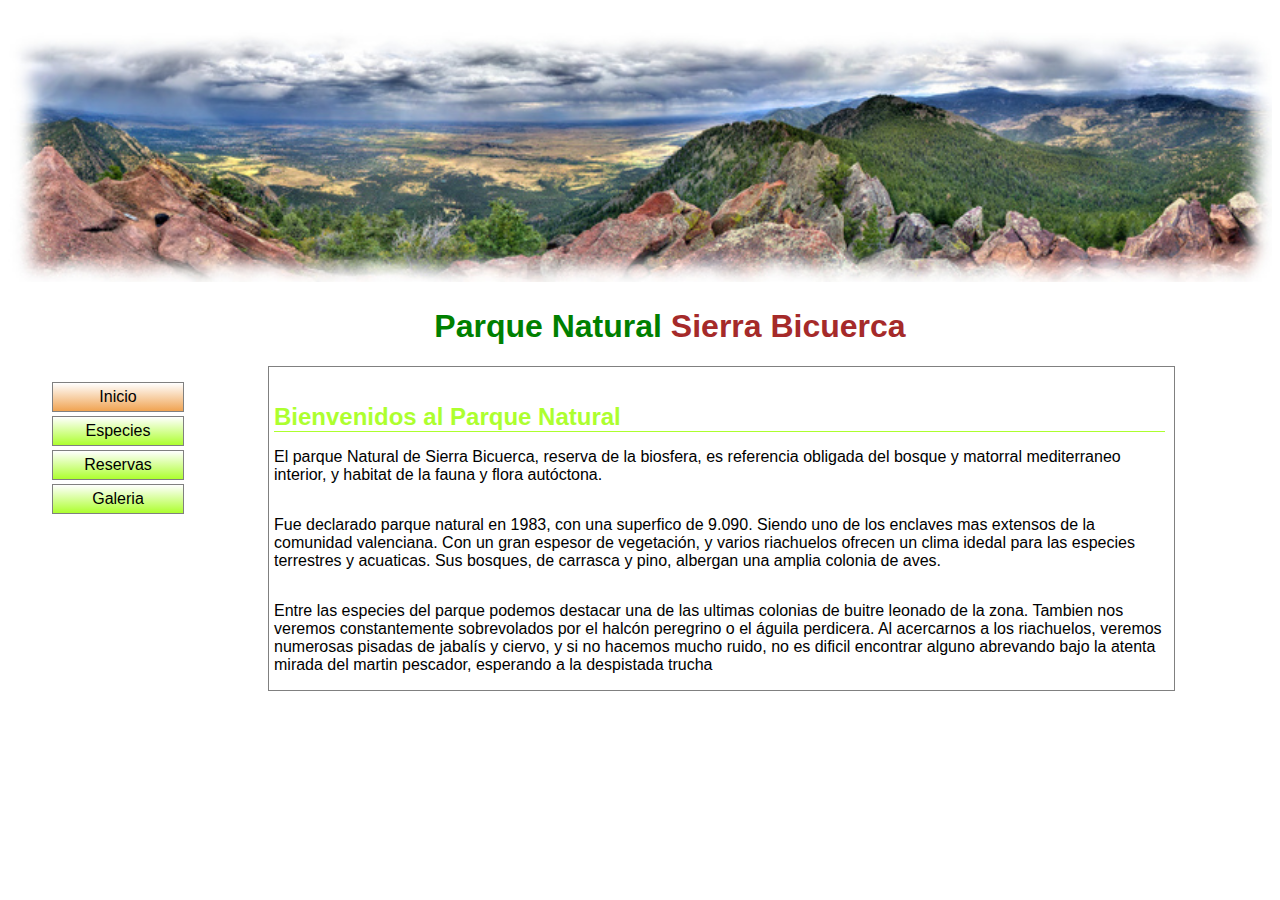
<file: parquenatural/index.html>
<!DOCTYPE html>
<html lang="en">

<head>
    <meta charset="UTF-8">
    <meta http-equiv="X-UA-Compatible" content="IE=edge">
    <meta name="viewport" content="width=device-width, initial-scale=1.0">
    <title>Document</title>
    <link rel="stylesheet" href="./css/estilo.css">
</head>

<body>
    <img src="./imagenes/panoramica.jpg" alt="paleártica">
    <h1><span>Parque Natural</span> Sierra Bicuerca</h1>
    <div id="container">
        <div id="menu">
            <ul>
                <li id="current"><a href="./index.html" class="btn">Inicio</a></li>
                <li><a href="./especies.html" class="btn">Especies</a></li>
                <li><a href="" class="btn">Reservas</a></li>
                <li><a href="" class="btn">Galeria</a></li>
            </ul>
        </div>

        <div id="content">
            <h2>Bienvenidos al Parque Natural</h2>
            <div id="underline"></div>
            <p>
                El parque Natural de Sierra Bicuerca, reserva de la biosfera, es referencia obligada del bosque y
                matorral mediterraneo interior, y habitat de la fauna y flora autóctona.
            </p>
            <p>
                Fue declarado parque natural en 1983, con una superfico de 9.090. Siendo uno de los enclaves mas
                extensos de la comunidad valenciana. Con un gran espesor de vegetación, y varios riachuelos ofrecen un
                clima idedal para las especies terrestres y acuaticas. Sus bosques, de carrasca y pino, albergan una
                amplia colonia de aves.
            </p>

            <p>
                Entre las especies del parque podemos destacar una de las ultimas colonias de buitre leonado de la zona.
                Tambien nos veremos constantemente sobrevolados por el halcón peregrino o el águila perdicera. Al
                acercarnos a los riachuelos, veremos numerosas pisadas de jabalís y ciervo, y si no hacemos mucho ruido,
                no es dificil encontrar alguno abrevando bajo la atenta mirada del martin pescador, esperando a la
                despistada trucha
            </p>
        </div>
    </div>
</body>

</html>
</file>
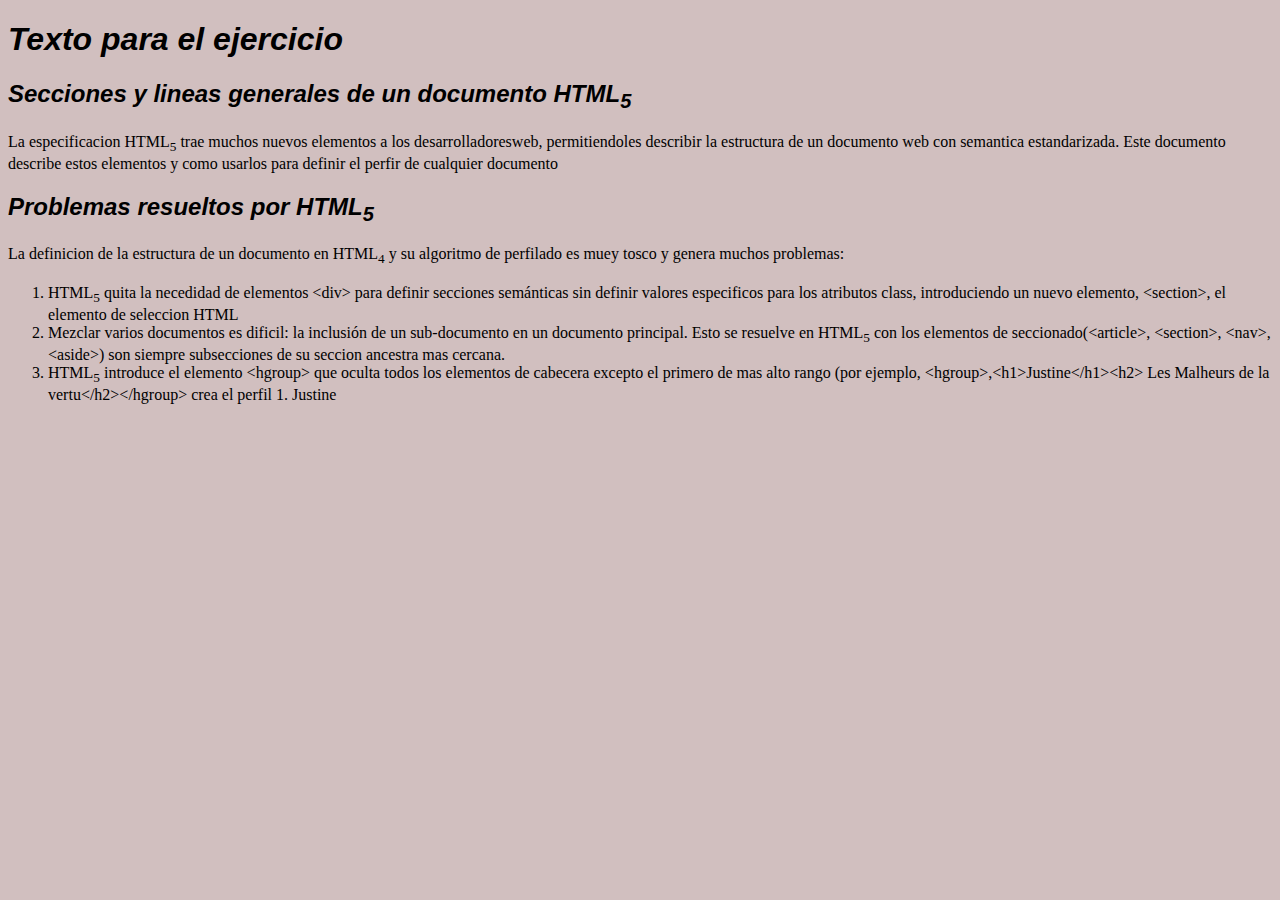
<file: PR01/index.html>
<!DOCTYPE html>
<html lang="en">
<head>
    <meta charset="UTF-8">
    <meta http-equiv="X-UA-Compatible" content="IE=edge">
    <meta name="viewport" content="width=device-width, initial-scale=1.0">
    <title>Document</title>
    <link rel="stylesheet" href="./css/style.css">
</head>
<body>
    <h1>Texto para el ejercicio</h1>

    <h2>Secciones y lineas generales de un documento HTML<sub>5</sub></h2>
    <p>La especificacion HTML<sub>5</sub> trae muchos nuevos elementos a los desarrolladoresweb, permitiendoles describir la estructura de un documento web con semantica estandarizada. Este documento describe estos elementos y como usarlos para definir el perfir de cualquier documento</p>

    <h2>Problemas resueltos por HTML<sub>5</sub></h2>
    <p>La definicion de la estructura  de un documento en HTML<sub>4</sub> y su algoritmo de perfilado es muey tosco y genera muchos problemas:</p>
    <ol>
        <li>HTML<sub>5</sub> quita la necedidad de elementos &lt;div&gt; para definir secciones semánticas sin definir valores especificos para los atributos class, introduciendo un nuevo elemento, &lt;section&gt;, el elemento de seleccion HTML</li>
        
        <li>Mezclar varios documentos es dificil: la inclusión de un sub-documento en un documento principal. Esto se resuelve en HTML<sub>5</sub> con los elementos de seccionado(&lt;article&gt;, &lt;section&gt;, &lt;nav&gt;,  &lt;aside&gt;) son siempre subsecciones de su seccion ancestra mas cercana.</li>
        
        <li>HTML<sub>5</sub> introduce el elemento &lt;hgroup&gt; que oculta todos los elementos de cabecera excepto el primero de mas alto rango (por ejemplo, &lt;hgroup&gt;,&lt;h1&gt;Justine&lt;/h1&gt;&lt;h2&gt; Les Malheurs de la vertu&lt;/h2&gt;&lt;/hgroup&gt; crea el perfil 1. Justine</li>
        
    </ol>
    

</body>
</html>
</file>
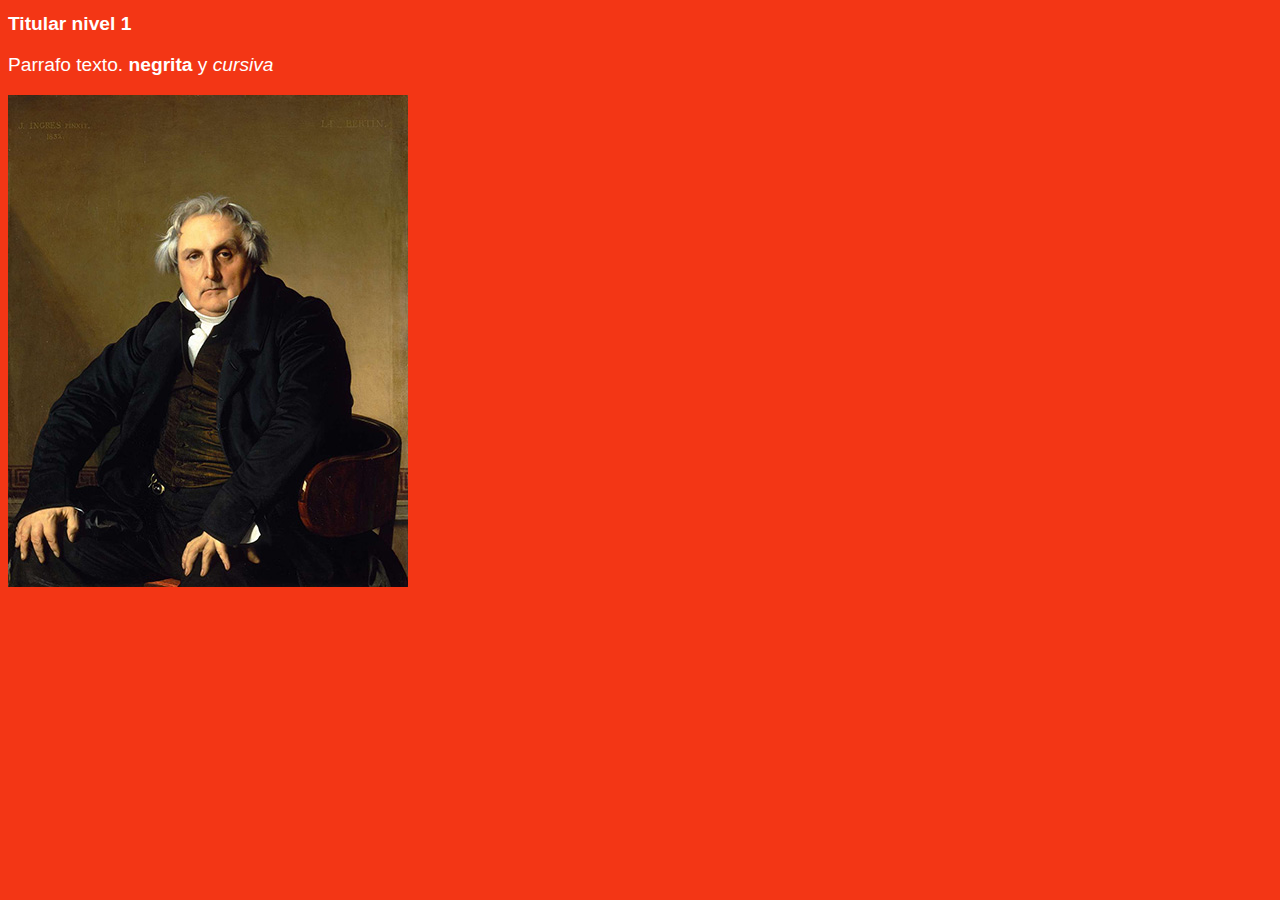
<file: PR02/index.html>
<!DOCTYPE html>
<html lang="en">
<head>
    <meta charset="UTF-8">
    <title>Parrafor con imagenes</title>
    <link rel="stylesheet" href="./css/style.css">
</head>

<body>
    <h1>Titular nivel 1</h1>
    <p>Parrafo texto. <strong>negrita</strong> y <em>cursiva</em></p>
    <img src="ingress.jpg" width="400" height="492" alt="Louis-François Berlin-Ingress"/>
</body>
</html>
</file>
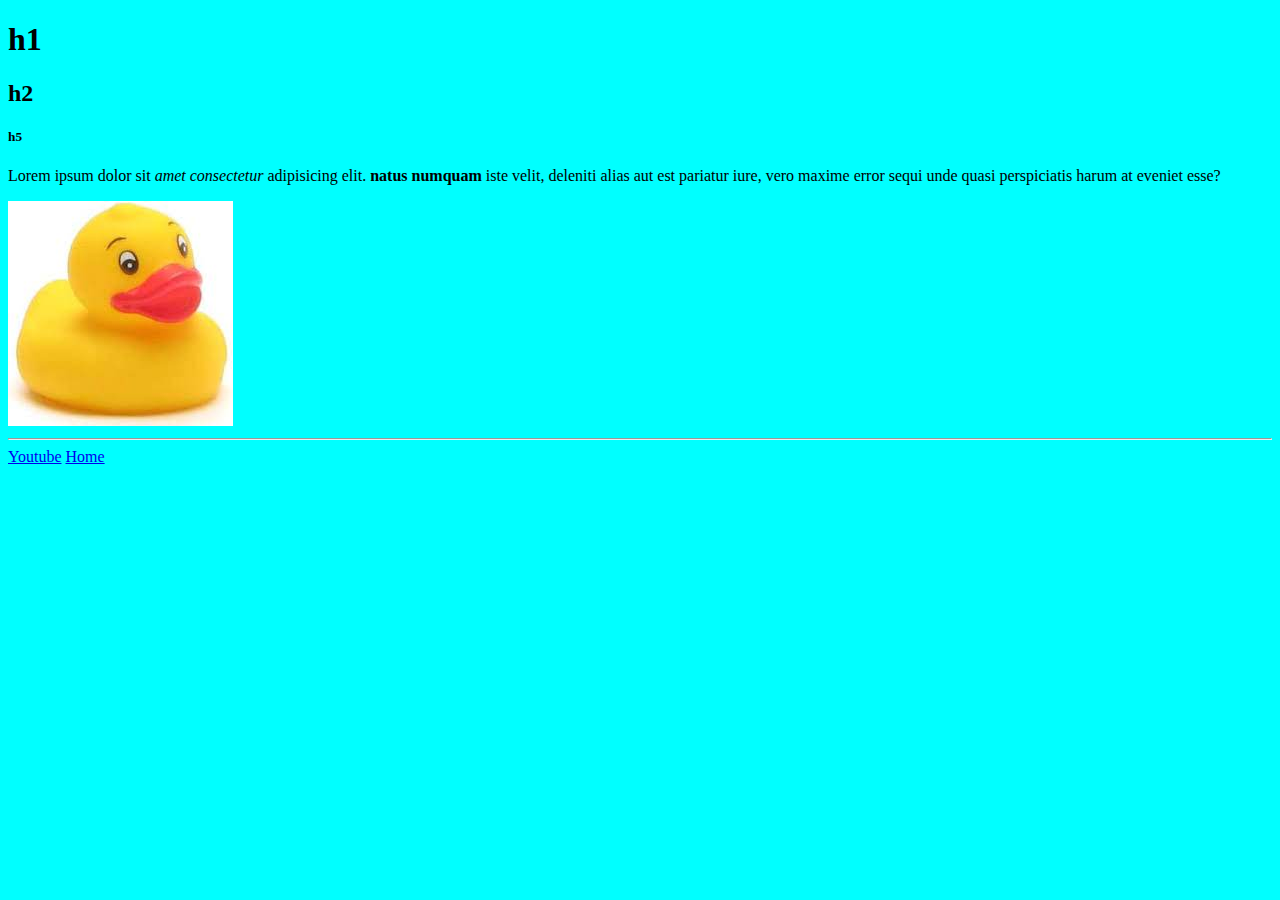
<file: Prueba/index.html>
<!DOCTYPE html>
<html lang="es">

<head>
    <meta charset="UTF-8">
    <meta http-equiv="X-UA-Compatible" content="IE=edge">
    <meta name="viewport" content="width=device-width, initial-scale=1.0">
    <title>Document</title>
    <link rel="stylesheet" href="./css/style.css">
</head>

<body>
    <h1>h1</h1>
    <h2>h2</h2>
    <h5>h5</h5>
    <p>Lorem ipsum dolor sit <i>amet consectetur</i> adipisicing elit. <strong>natus numquam</strong> iste velit,
        deleniti alias aut est pariatur iure, vero maxime error sequi unde quasi perspiciatis harum at eveniet esse?</p>

    <img src="[data-uri]" alt="Patito de goma">
    <br>
    <hr>
    <a href="https://www.youtube.com/?gl=ES&hl=es">Youtube</a>
    <a href="./pages/home.html">Home</a>
</body>

</html>
</file>
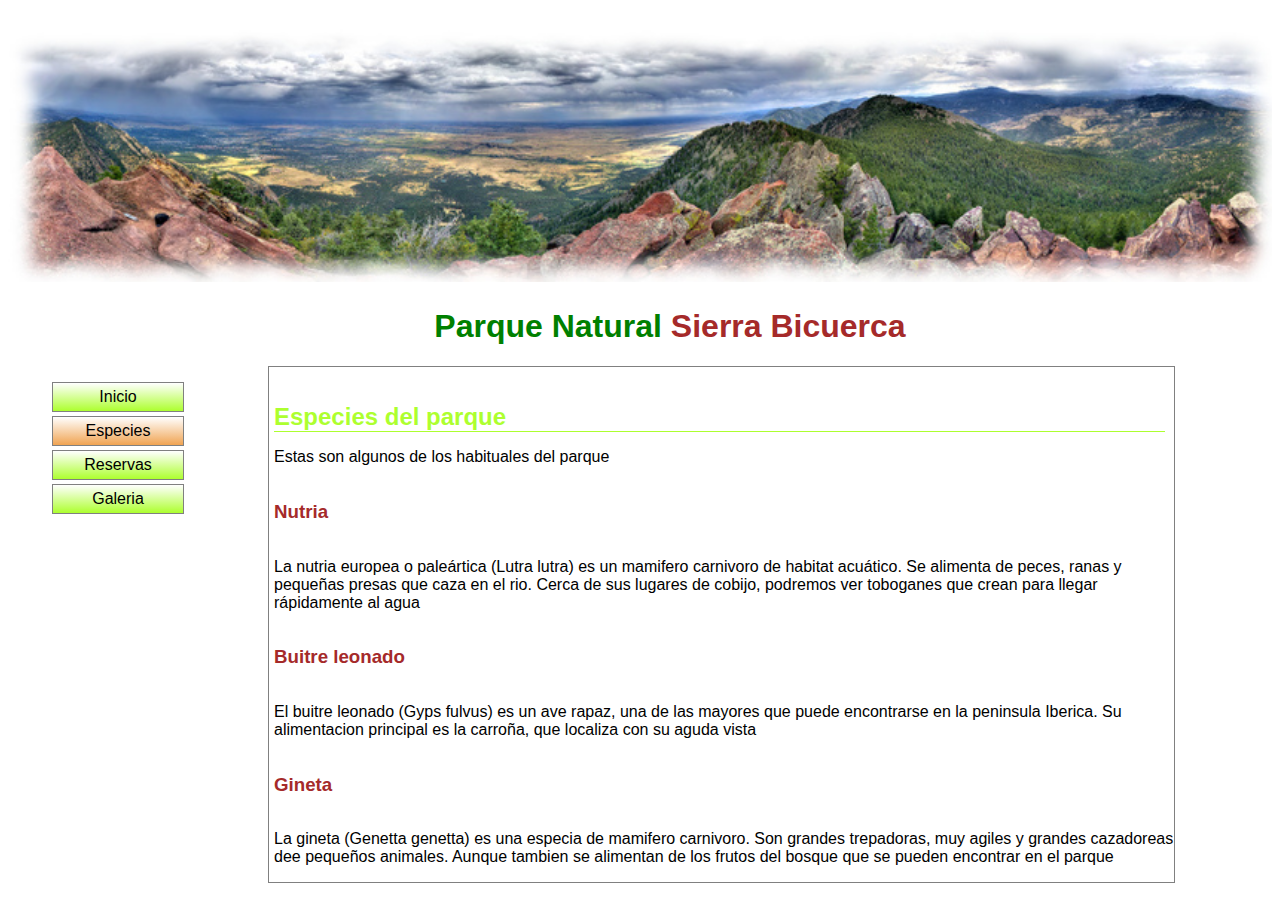
<file: parquenatural/especies.html>
<!DOCTYPE html>
<html lang="en">

<head>
    <meta charset="UTF-8">
    <meta http-equiv="X-UA-Compatible" content="IE=edge">
    <meta name="viewport" content="width=device-width, initial-scale=1.0">
    <title>Document</title>
    <link rel="stylesheet" href="./css/estilo.css">
</head>

<body>
    <img src="./imagenes/panoramica.jpg" alt="panoramica">
    
    <h1><span>Parque Natural</span> Sierra Bicuerca</h1>
    <div id="container">
        <div id="menu">
            <ul>
                <li><a href="./index.html" class="btn">Inicio</a></li>
                <li id="current"><a href="./especies.html" class="btn">Especies</a></li>
                <li><a href="" class="btn">Reservas</a></li>
                <li><a href="" class="btn">Galeria</a></li>
            </ul>
        </div>

        <div id="content">

            <h2>Especies del parque</h2>
            <div id="underline"></div>
            <p>Estas son algunos de los habituales del parque</p>

            <h3>Nutria</h3>
            <p>La nutria europea o paleártica (Lutra lutra) es un mamifero carnivoro de habitat acuático. Se alimenta de
                peces, ranas y pequeñas presas que caza en el rio. Cerca de sus lugares de cobijo, podremos ver
                toboganes que crean para llegar rápidamente al agua</p>

            <h3>Buitre leonado</h3>
            <p>El buitre leonado (Gyps fulvus) es un ave rapaz, una de las mayores que puede encontrarse en la peninsula
                Iberica. Su alimentacion principal es la carroña, que localiza con su aguda vista</p>

            <h3>Gineta</h3>
            <p>La gineta (Genetta genetta) es una especia de mamifero carnivoro. Son grandes trepadoras, muy agiles y
                grandes cazadoreas dee pequeños animales. Aunque tambien se alimentan de los frutos del bosque que se
                pueden encontrar en el parque</p>
        </div>
    </div>
</body>

</html>
</file>
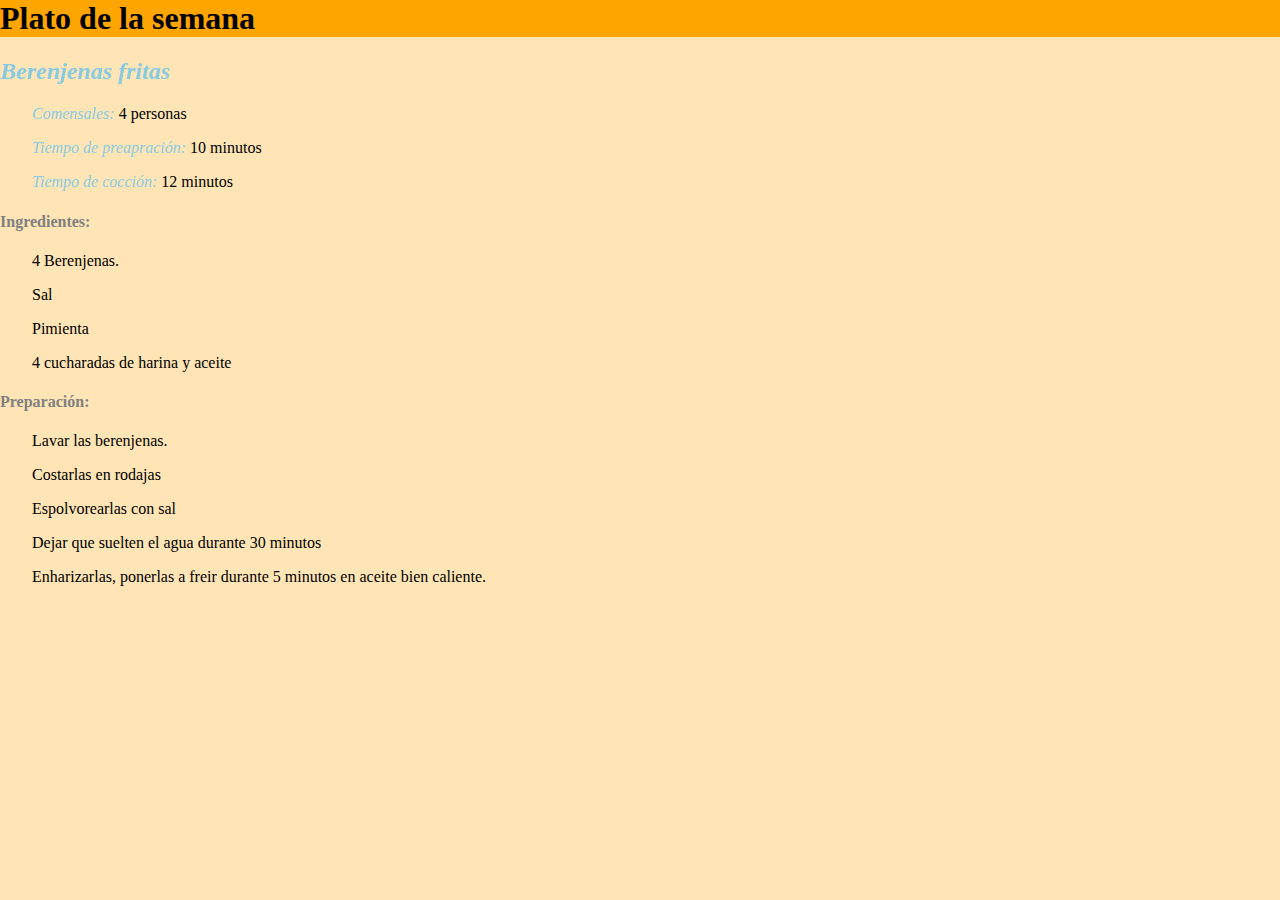
<file: PR03/platosemana.html>
<!DOCTYPE html>
<html lang="en">
<head>
    <meta charset="UTF-8">
    <meta http-equiv="X-UA-Compatible" content="IE=edge">
    <meta name="viewport" content="width=device-width, initial-scale=1.0">
    <title>Document</title>
    <link rel="stylesheet" href="./css/style.css">
</head>
<body>
    <h1>Plato de la semana</h1>

    <h2>Berenjenas fritas</h2>
    <p><span>Comensales:</span> 4 personas</p>
    <p><span>Tiempo de preapración:</span> 10 minutos</p>
    <p><span>Tiempo de cocción:</span> 12 minutos</p>

    <h4>Ingredientes:</h4>
    <p>4 Berenjenas.</p>
    <p>Sal</p>
    <p>Pimienta</p>
    <p>4 cucharadas de harina y aceite</p>

    <h4>Preparación:</h4>

    <p>Lavar las berenjenas.</p>
    <p>Costarlas en rodajas</p>
    <p>Espolvorearlas con sal</p>
    <p>Dejar que suelten el agua durante 30 minutos</p>
    <p>Enharizarlas, ponerlas a freir durante 5 minutos en aceite bien caliente.</p>

</body>
</html>
</file>
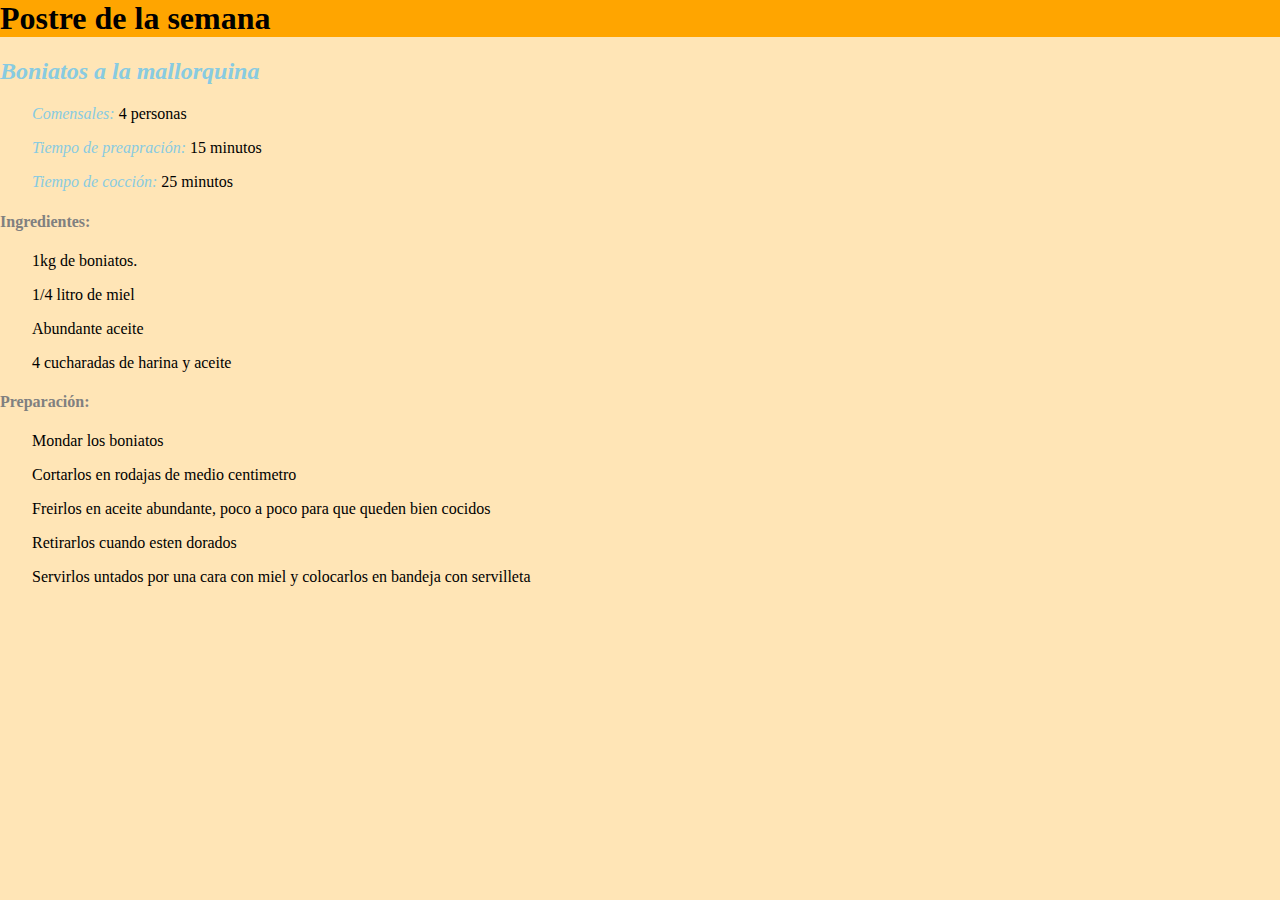
<file: PR04/postresemana.html>
<!DOCTYPE html>
<html lang="en">
<head>
    <meta charset="UTF-8">
    <meta http-equiv="X-UA-Compatible" content="IE=edge">
    <meta name="viewport" content="width=device-width, initial-scale=1.0">
    <title>Document</title>
    <link rel="stylesheet" href="./css/style.css">
</head>
<body>
    <h1>Postre de la semana</h1>

    <h2>Boniatos a la mallorquina</h2>
    <p><span>Comensales:</span> 4 personas</p>
    <p><span>Tiempo de preapración:</span> 15 minutos</p>
    <p><span>Tiempo de cocción:</span> 25 minutos</p>

    <h4>Ingredientes:</h4>
    <p>1kg de boniatos.</p>
    <p>1/4 litro de miel</p>
    <p>Abundante aceite</p>
    <p>4 cucharadas de harina y aceite</p>

    <h4>Preparación:</h4>

    <p>Mondar los boniatos</p>
    <p>Cortarlos en rodajas de medio centimetro</p>
    <p>Freirlos en aceite abundante, poco a poco para que queden bien cocidos</p>
    <p>Retirarlos cuando esten dorados</p>
    <p>Servirlos untados por una cara con miel y colocarlos en bandeja con servilleta</p>

</body>
</html>
</file>
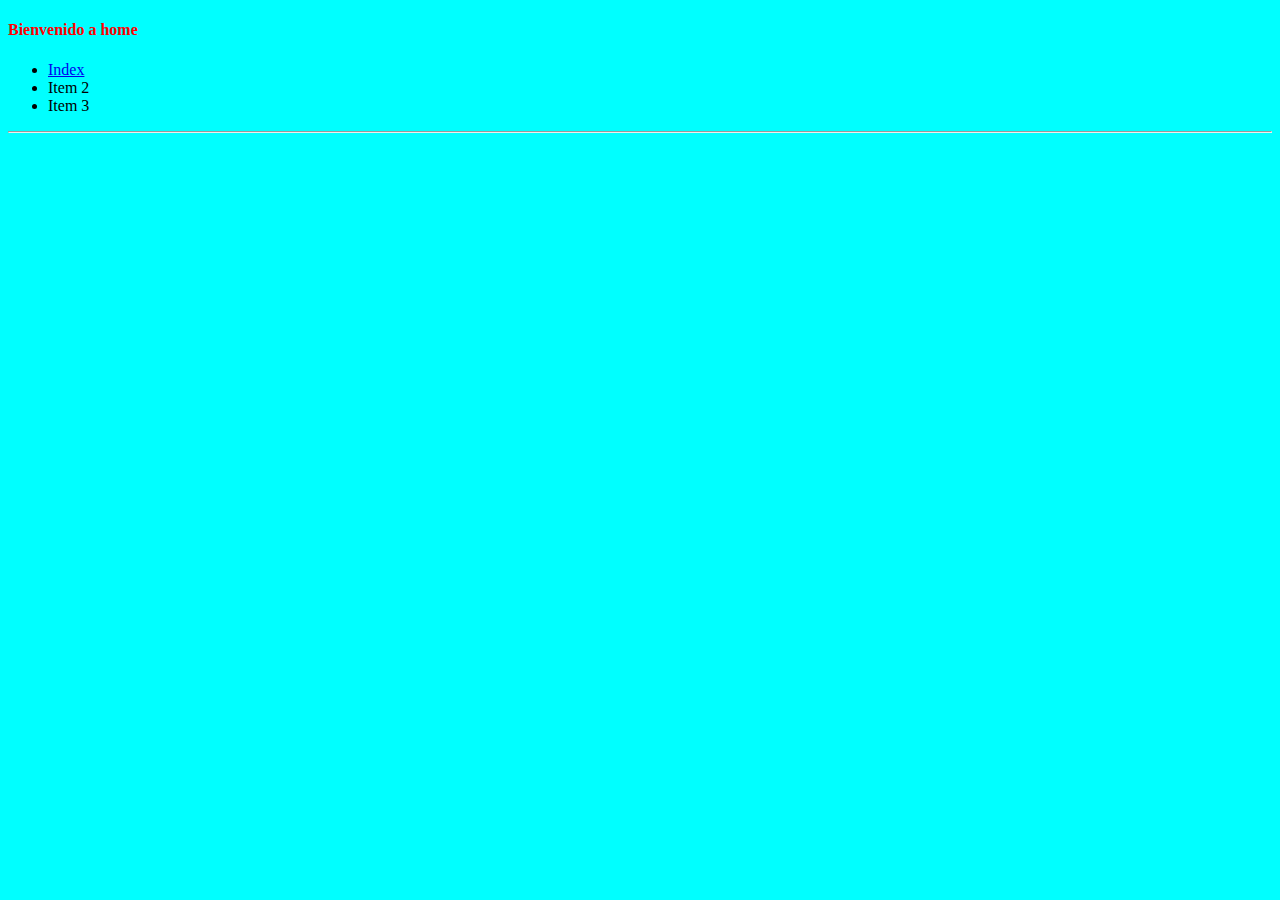
<file: Prueba/pages/home.html>
<!DOCTYPE html>
<html lang="en">
<head>
    <meta charset="UTF-8">
    <meta http-equiv="X-UA-Compatible" content="IE=edge">
    <meta name="viewport" content="width=device-width, initial-scale=1.0">
    <title>Document</title>
    <link rel="stylesheet" href="../css/home.css">  
    <link rel="stylesheet" href="../css/style.css">
</head>
<body>
    <h4>Bienvenido a home</h4>
    <ul>
        <li><a href="../index.html">Index</a></li>
        <li>Item 2</li>
        <li>Item 3</li>
    </ul>
    <hr>

    
</body>
</html>
</file>
<file: parquenatural/css/estilo.css>
* {
    font-family: 'Lucida Sans', 'Lucida Sans Regular', 'Lucida Grande', 'Lucida Sans Unicode', Geneva, Verdana, sans-serif;
}

body {
    
}

img{
    border-radius: 5px;
    padding-top: 20px;
    width: 100%;
}
h1 {
    color: brown;
    text-align: center;
    padding-left: 60px;
}

h2 {
    color: greenyellow;
    margin-bottom: 0%;
    margin-top: 1.5em;
}

h3 {
    color: brown;
}

hr {
    background-color: greenyellow;
    margin-right: 1em;
}

span {
    color: green;
}

ul{
    list-style: none;
}

li{
    
    margin: 4px;
    padding: 5px;
    border: 1px solid grey;
    width: 120px;
    background: linear-gradient(180deg, white, greenyellow);
}

li:hover{
    background-color: rgb(105, 171, 6);
}

a{
    text-decoration: none;
    color: black;
}


#container {
    display: flex;
    flex-direction: row;
}

#content {
    display: flex;
    flex-direction: column;
    border: 1px solid grey;
    padding-left: 5px;
    width: 900px;
}

#menu {
    text-align: center;
    padding-right: 5em;
}

#underline {
    background-color: greenyellow;
    height: 1px;
    width: 99%;
}
#current{
    background-color: rgba(237, 144, 45, 0.822);
    background: linear-gradient(180deg, white ,rgba(237, 144, 45, 0.822));
}

#current:hover{
    background-color: rgba(130, 70, 5, 0.822);
}
</file>
<file: PR01/css/style.css>
body{
    background-color: rgb(209, 191, 191);
}

h1, h2{
    font-family: Arial, Helvetica, sans-serif;
    font-style: italic;
}
</file>
<file: PR02/css/style.css>
body{
    background-color: rgb(243, 54, 21);
    font-family:Arial, Helvetica, sans-serif;
}

h1, p{
    color: white;
    font-size: larger;
}
</file>
<file: Prueba/css/style.css>
body {
    background-color: aqua;
    
}
</file>
<file: PR03/css/style.css>
h1{
    background-color: orange;
    margin-top: 0;
}

body{
    margin: 0%;
    background-color: rgb(255, 229, 182);
}

h2{
    color: rgb(136, 203, 225);
    font-style: italic;
}

span{
    color: rgb(136, 203, 225);
    font-style: italic;
}
p{
    margin-left: 2em;
}

h4{
    color: grey;
}
</file>
<file: PR04/css/style.css>
h1{
    background-color: orange;
    margin-top: 0;
}

body{
    margin: 0%;
    background-color: rgb(255, 229, 182);
}

h2{
    color: rgb(136, 203, 225);
    font-style: italic;
}

span{
    color: rgb(136, 203, 225);
    font-style: italic;
}
p{
    margin-left: 2em;
}

h4{
    color: grey;
}
</file>
<file: Prueba/css/home.css>
h4{
    color: red;
    
}
</file>
